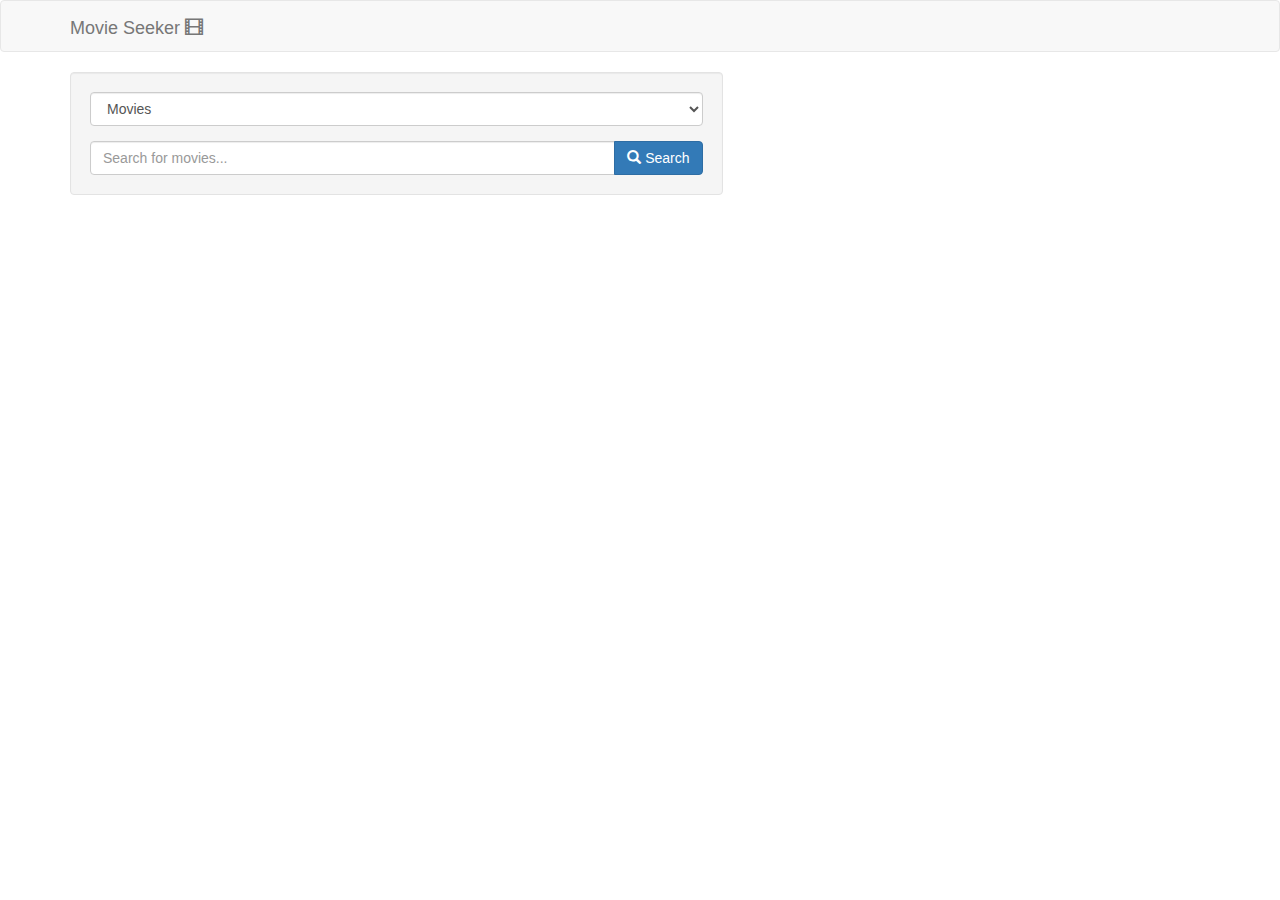
<file: index.html>
<!doctype html>
<html lang="en">
    <head>
        <meta charset="utf-8">
        <meta http-equiv="X-UA-Compatible" content="IE=edge">
		<meta name="viewport" content="width=device-width, initial-scale=1">
		<link href="bootstrap/css/bootstrap.min.css" rel="stylesheet">
		<link rel="stylesheet" href="css/styles.css">
    </head>

    <body>
		<nav class="navbar navbar-default">
			<div class="container">
				<div class="navbar-header">
					<a class="navbar-brand" href="index.html">
						Movie Seeker <span class="glyphicon glyphicon-film"></span>
					</a>
				</div>
			</div>
		</nav>
		<div class="container">
			<div class="row">
				<div class="col-sm-7">
					<div class="well">
						<form id="search">
							<div class="form-group">
								<select id="search-type" class="form-control">
									<option value="movie">Movies</option>
									<option value="series">Series</option>
								</select>
							</div>
							<div class="input-group">
								<input id="movie-input" type="text" class="form-control" placeholder="Search for movies...">
								<span class="input-group-btn">
									<button class="btn btn-primary" type="submit">
										<span class="glyphicon glyphicon-search"></span> Search
									</button>
								</span>
							</div><!-- /input-group -->
						</form>
						<!--
						<form id="tvshow">
							<label for="tvshow-input">Type a TV show here:</label>
							<input id="tvshow-input" value="">
							<span class="icon-input-btn"><span class="glyphicon glyphicon-search"></span>
								<input class="btn-primary" type="submit" value="Search">
							</span>
						</form>
						-->
					</div>

					<div id="loading-bar" class="progress">
						<div class="progress-bar progress-bar-striped active" role="progressbar" aria-valuenow="100" aria-valuemin="0" aria-valuemax="100" style="width: 100%">
						</div>
					</div>

					<h3 id= "listing-header"></h3>

					<div id="movie-listing" class="list-group"></div>
					<!--
					<ul id="tvshow-listing"></ul>
					<article>
						<p id="title-of-tvshow"></p>
						<p id="genre-of-tvshow"></p>
						<p id="year-of-tvshow"></p>
						<p id="plot-of-tvshow"></p>
					</article>
					<table id="S1episodes"style="width:50%"></table>
					-->
				</div>
				<div class="col-sm-5 ">
					<div class="movie-info">
						<article>
							<h2 id="title-of-movie"></h2>
							<h4 id="year-of-movie"></h4>
							<p><span id="rate-of-movie" class="label label-default"></span></p>
							<p id="director-of-movie"></p>
							<p id="actors-of-movie"></p>
							<p><span id="imdb-rate-of-movie"></span></p>
							<p id="votes-of-movie">
							<p id="oscars-of-movie"></p>
							<p id="plot-of-movie"></p>
						</article>
					</div>
					<div id="movie-image"></div>
				</div>
			</div>
		</div>

		<!-- jQuery (necessary for Bootstrap's JavaScript plugins) -->
		<script src="https://ajax.googleapis.com/ajax/libs/jquery/1.11.3/jquery.min.js"></script>
		<!-- Include all compiled plugins (below), or include individual files as needed -->
		<script src="bootstrap/js/bootstrap.min.js"></script>
		<script src="movie-list.js"></script>
    </body>
</html>
</file>
<file: css/styles.css>
.progress {
    opacity: 0;
}
#movie-listing {
    list-style-type: none;
}

img {
    max-width: 100%;
    padding: 5px;
}

#director-of-movie {
    font-weight: 600;
}

#actors-of-movie {
    font-weight: 600;
}

#imdb-rate-of-movie {
    font-weight: 800;
}
</file>
